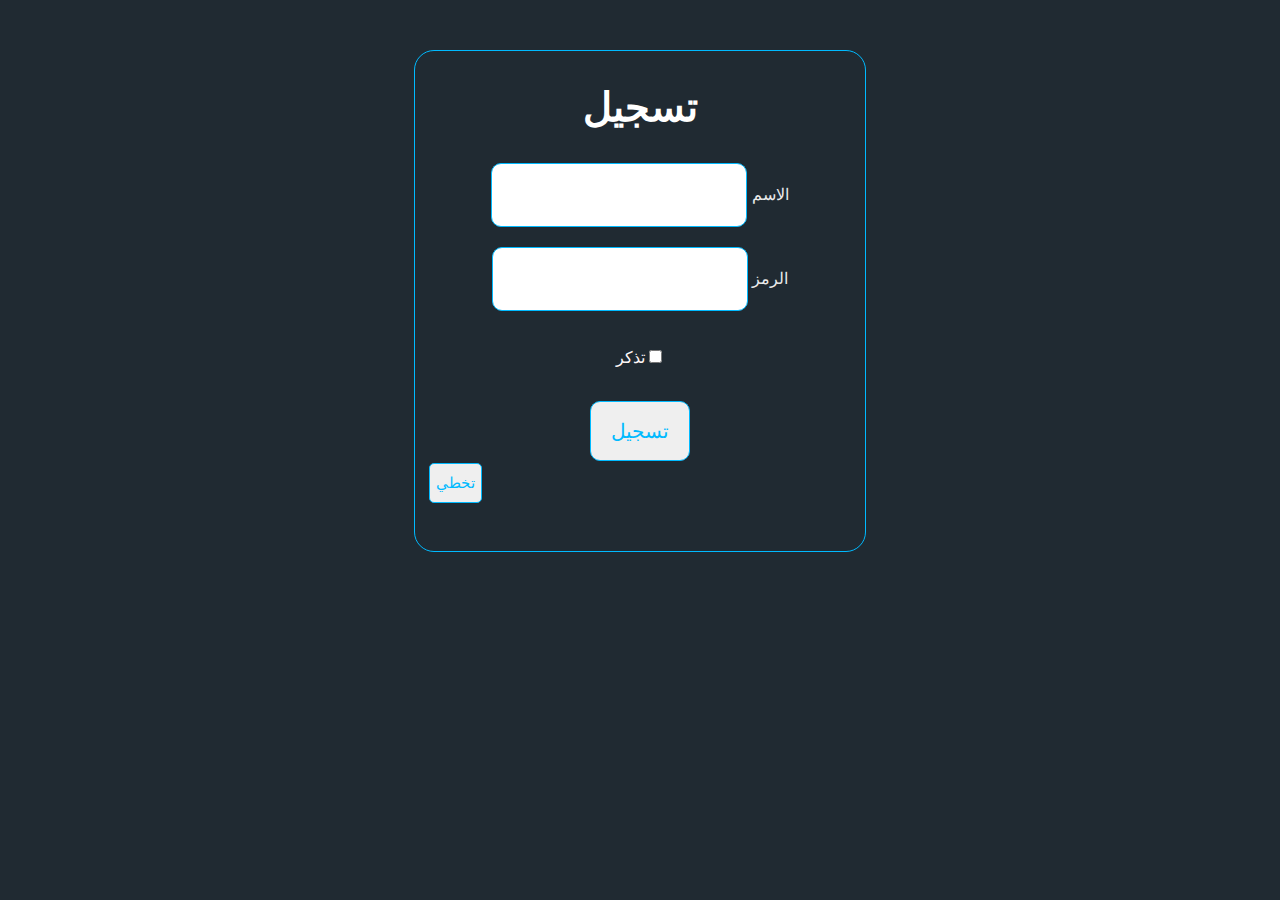
<file: login.html>
<!DOCTYPE html>
<html lang="ar" dir="rtl">
<head>
    <meta charset="UTF-8">
    <meta http-equiv="X-UA-Compatible" content="IE=edge">
    <meta name="viewport" content="width=device-width, initial-scale=1.0">
    <title>Login</title>
    <link rel="stylesheet" href="index.html">
    <link rel="stylesheet" href="stylelogin.css">
</head>
<body>
    <center>
    <form accept="index.html">
              <h2>تسجيل</h2>
              <label> الاسم</label>
               <input type="text" ><br> 
               <label> الرمز</label>
              <input type="password" ><br>
              <p><input type="checkbox">تذكر </p><br>
              
             <input type="submit" value="تسجيل"  onclick="document.location='index.html'"> 
             <a href="index.html">
                <input type="button" value="تخطي" class="gg">
                    </a>
                   
    </form>
</center>
</body>
</html>
</file>
<file: stylelogin.css>
/*{-webkit-box-sizing: border-box}*/

@import url('https://fonts.googleapis.com/css2?family=Josefin+Sans&family=Poppins:wght@700&display=swap');
body{
    background: #202a32;
    font-family: Arial;
}
form{
    width: 450px;
    height: 500px;
    border: 1px solid #00baff;
    border-radius: 20px;
    margin: 50px auto;
}
h2{
    color: #fff;
    font-weight: bold;
    font-size: 40px;
    text-align: center;
}
label{
    color: #ebebeb;
}


input [type=""],[type="text"] ,[type="password"] {
    width: 250px;
    margin-bottom : 20px;
     height: 60px;
     
     border: 1px solid #00baff;
     border-radius: 10px;
     outline: none;
}

p{
    color: #fff7f7;
}

input [type=""], [type="checkbox"] :after {
    color: #ff1e1e;
    line-height: 1;
    position: absolute;
    
   
}
input [type=""],[type="submit"]  {
    width: 100px;
     height: 60px;
     border: 1px solid #00baff;
     border-radius: 10px;
     color: #00baff;
     font-size: 20px;
     outline: none;
     transition: all 0.5s;
}
input [type=""],[type="submit"]:hover  {
    width: 100px;
     height: 60px;
     border: 1px solid #020303;
     background: #000000;
     border-radius: 10px;
     color: #ffffff;
     font-size: 30px;
     outline: none;
     transition: all 0.5s;
}
a{
    
    text-decoration: none;
    width: 15px;
    height: 30px;
    margin-right: 82%;
    
    border-radius: 12px;
    color: #ebebeb;
    font-size: 30px;
   
   
   
}
.gg{
    height: 40px;
    border: 1px solid #00baff;
    font-size: 15px;
    color: #00baff;
    background: #00baffz;
    border-radius: 5px;
    transition: all 0.5s;
}
.gg:hover {
    height: 40px;
    border: 1px solid #00baff;
    padding: 15px;
    font-size: 15px;
    color: #ebebeb;
    background: #00090c;
    border-radius: 5px;
    transition: all 0.5s;
}
</file>
